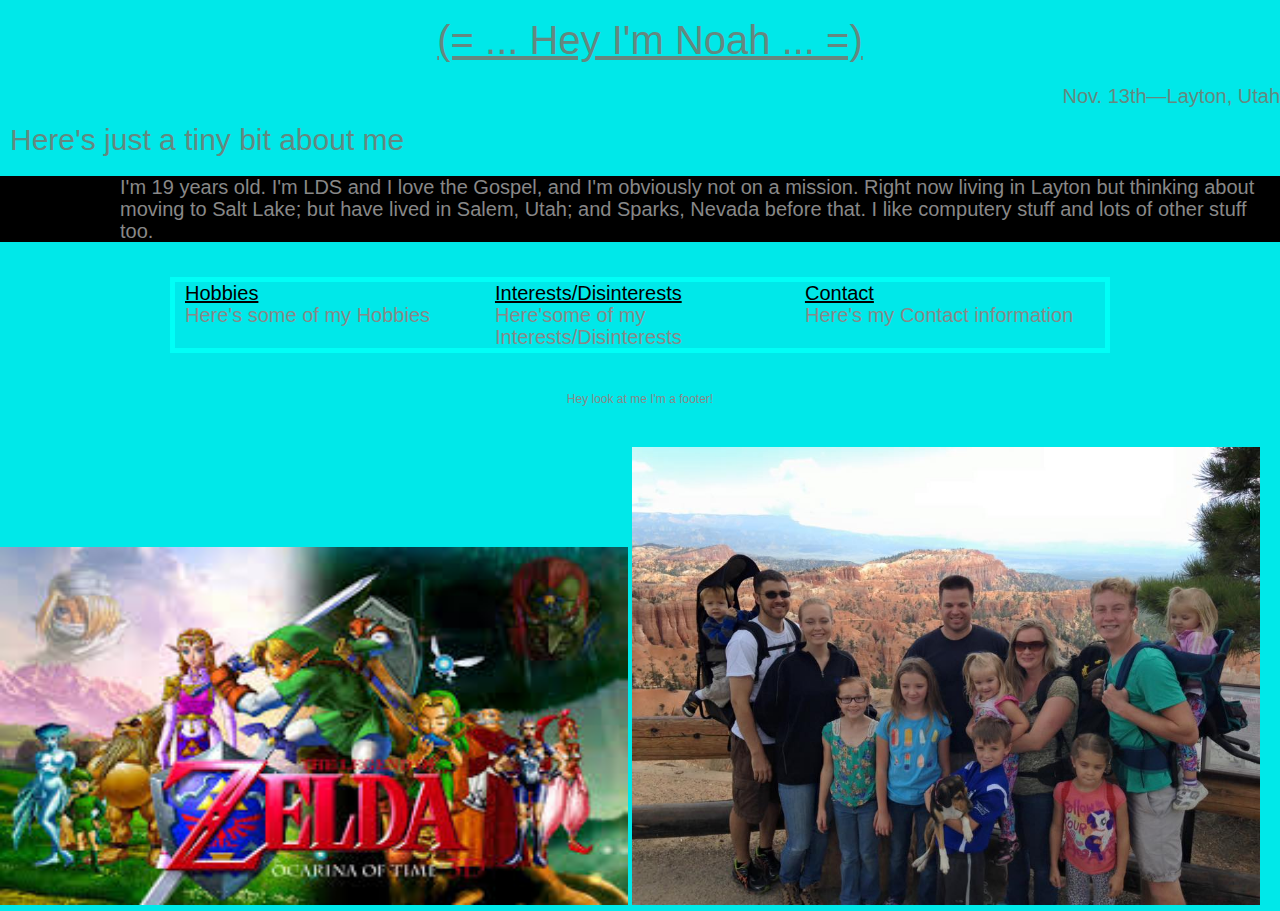
<file: index.html>
<!DOCTYPE html>
<html lang="en">

	<head>
		<meta charset="utf-8">
		<title>Hey I'm Noah</title>
		<link rel="stylesheet" type="text/css" href="assets/stylesheets/main.css">
	</head>
	<body>
		<header>
			<div>
				<h1 style="text-align:center" class="toppadding">
					<a href="index.html">(= ... Hey I'm Noah ... =)</a>
				</h1>
			</div>

			<div>
				<h3 style="text-align:right">Nov. 13th&mdash;Layton, Utah</h3>
			</div>
		</header>
		<div>
			<section>
				<br>
				<h2 style="text-align:left" class="p">Here's just a tiny bit about me</h2>
				<p class="leftpadding back">I'm 19 years old. I'm LDS and I love the Gospel, and I'm obviously not on a mission. Right now living in Layton but thinking about moving to Salt Lake; but have lived in Salem, Utah; and Sparks, Nevada before that. I like computery stuff and lots of other stuff too.</p>
			</section>
		</div>

	</body>
	<section>
		<div>
			<section class="grid">
				<nav class="hyperlink">
					<section class="tea col-1-3">
						<a href="hobbies.html">Hobbies</a>
						<p> Here's some of my Hobbies</p>
					</section><!--
					--><section class="tea col-1-3">
						<a href="interests.html">Interests/Disinterests</a>
						<p> Here'some of my Interests/Disinterests</p>
					</section><!--
					--><section class="tea col-1-3">
						<a href="contact.html">Contact</a>
						<p> Here's my Contact information</p>
					</section>
				</nav>
			</section>
		</div>
	</section>
	<div>
		<footer style="text-align:center" class="footer">
			<small class="footer">Hey look at me I'm a footer!</small>
		</footer>
	</div>
	<br>
	<img src="zelda.jpeg" alt="no zelda" style="width:628px;height:358px;">
	<img src="family.jpg" alt="no family" style="width:628px;height:458px;">
</html>
</file>
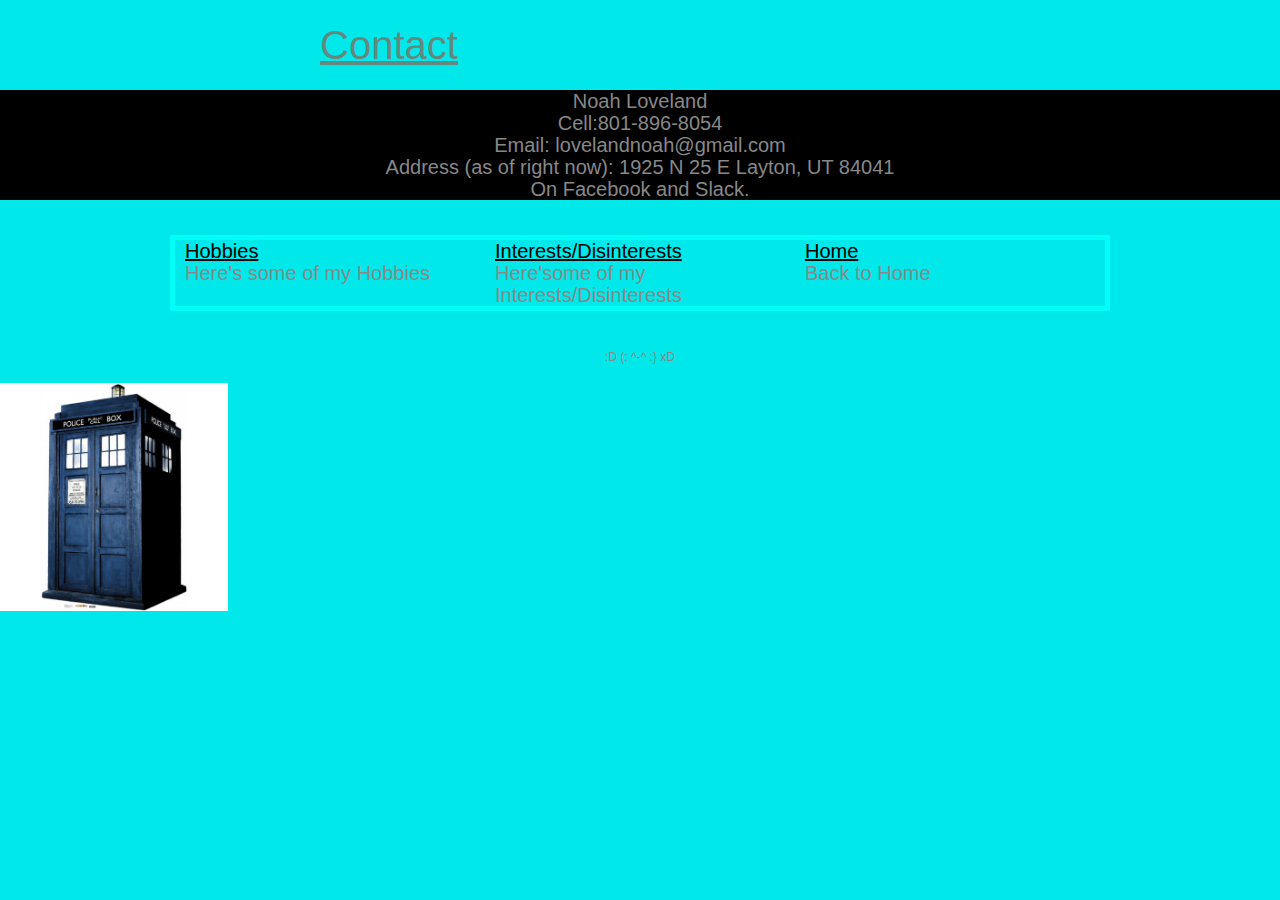
<file: contact.html>
<!DOCTYPE html>
<html lang="en">
	<head>
		<meta charset="utf-8">
		<title>Contact</title>
		<link rel="stylesheet" type="text/css" href="assets/stylesheets/main.css">
	</head>
	<header>
		<body>
			<h1 class="contactheader">
				<a href="contact.html">Contact</a>
			</h1>
			<p style="text-align:center" class="back"> Noah Loveland <br> Cell:801-896-8054 <br> Email: lovelandnoah@gmail.com <br> Address (as of right now): 1925 N 25 E Layton, UT 84041 <br> On Facebook and Slack.</p>
		</body>
	</header>
	<section>
		<div>
			<section class="grid">
				<nav class="hyperlink">
					<section class="tea col-1-3">
						<a href="hobbies.html">Hobbies</a>
						<p> Here's some of my Hobbies</p>
					</section><!--
					--><section class="tea col-1-3">
						<a href="interests.html">Interests/Disinterests</a>
						<p> Here'some of my Interests/Disinterests</p>
					</section><!--
					--><section class="tea col-1-3">
						<a href="index.html">Home</a>
						<p> Back to Home</p>
					</section>
				</nav>
			</section>
		</div>
	</section>
	<div>
		<footer style="text-align:center" class="footer">
			<small class="footer"> :D (: ^-^ :} xD </small>
		</footer>
	</div>
	<img src="tardis.jpg" alt="no tardis" style="width:228px;height:228px;">
</html>
</file>
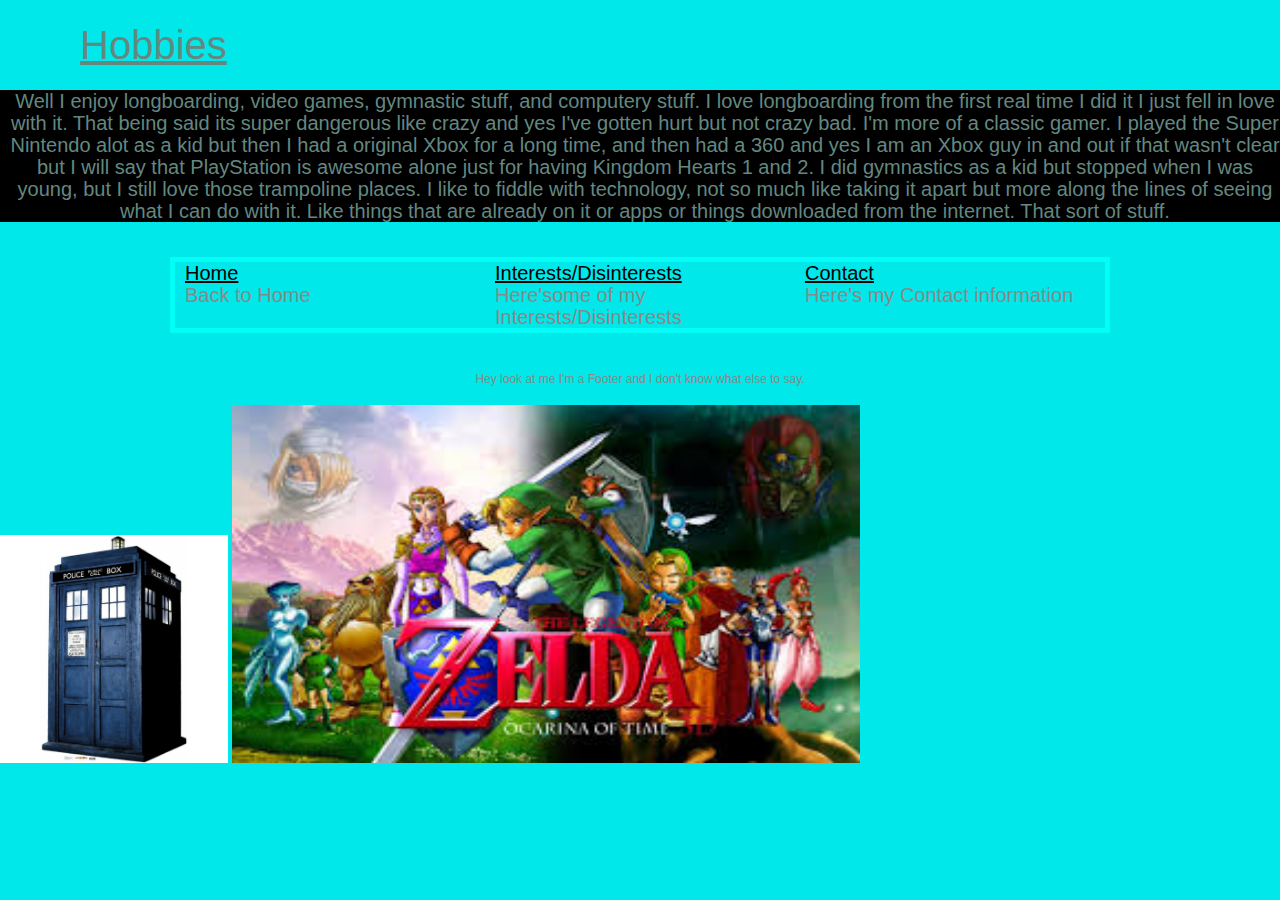
<file: hobbies.html>
<!DOCTYPE html>
<html lang="en">
	<head>
		<meta charset="utf-8">
		<title>Hobbies</title>
		<link rel="stylesheet" type="text/css" href="assets/stylesheets/main.css">
	</head>
	<body>
		<header></header>
			<h1 class="headers">
				<a href="hobbies.html">Hobbies</a>
			</h1>
			<p style="text-align:center" class="littlepadding">

				Well I enjoy longboarding, video games, gymnastic stuff, and computery stuff.

				I love longboarding from the first real time I did it I just fell in love with it. That being said its super dangerous like crazy and yes I've gotten hurt but not crazy bad.

				I'm more of a classic gamer. I played the Super Nintendo alot as a kid but then I had a original Xbox for a long time, and then had a 360 and yes I am an Xbox guy in and out if that wasn't clear but I will say that PlayStation is awesome alone just for having Kingdom Hearts 1 and 2.

				I did gymnastics as a kid but stopped when I was young, but I still love those trampoline places.

				I like to fiddle with technology, not so much like taking it apart but more along the lines of seeing what I can do with it. Like things that are already on it or apps or things downloaded from the internet. That sort of stuff.

			</p>
		</header>
	</body>
	<section>
		<div>
			<section class="grid">
				<nav class="hyperlink">
					<section class="tea col-1-3">
						<a href="index.html">Home</a>
						<p> Back to Home</p>
					</section><!--
					--><section class="tea col-1-3">
						<a href="interests.html">Interests/Disinterests</a>
						<p> Here'some of my Interests/Disinterests</p>
					</section><!--
					--><section class="tea col-1-3">
						<a href="contact.html">Contact</a>
						<p> Here's my Contact information</p>
					</section>
				</nav>
			</section>
		</div>
	</section>
	<div>
		<footer style="text-align:center" class="footer">
			<small class="footer"> Hey look at me I'm a Footer and I don't know what else to say.</small>
		</footer>
	</div>
	<img src="tardis.jpg" alt="no tardis" style="width:228px;height:228px;">
	<img src="zelda.jpeg" alt="no zelda" style="width:628px;height:358px;">
</html>
</file>
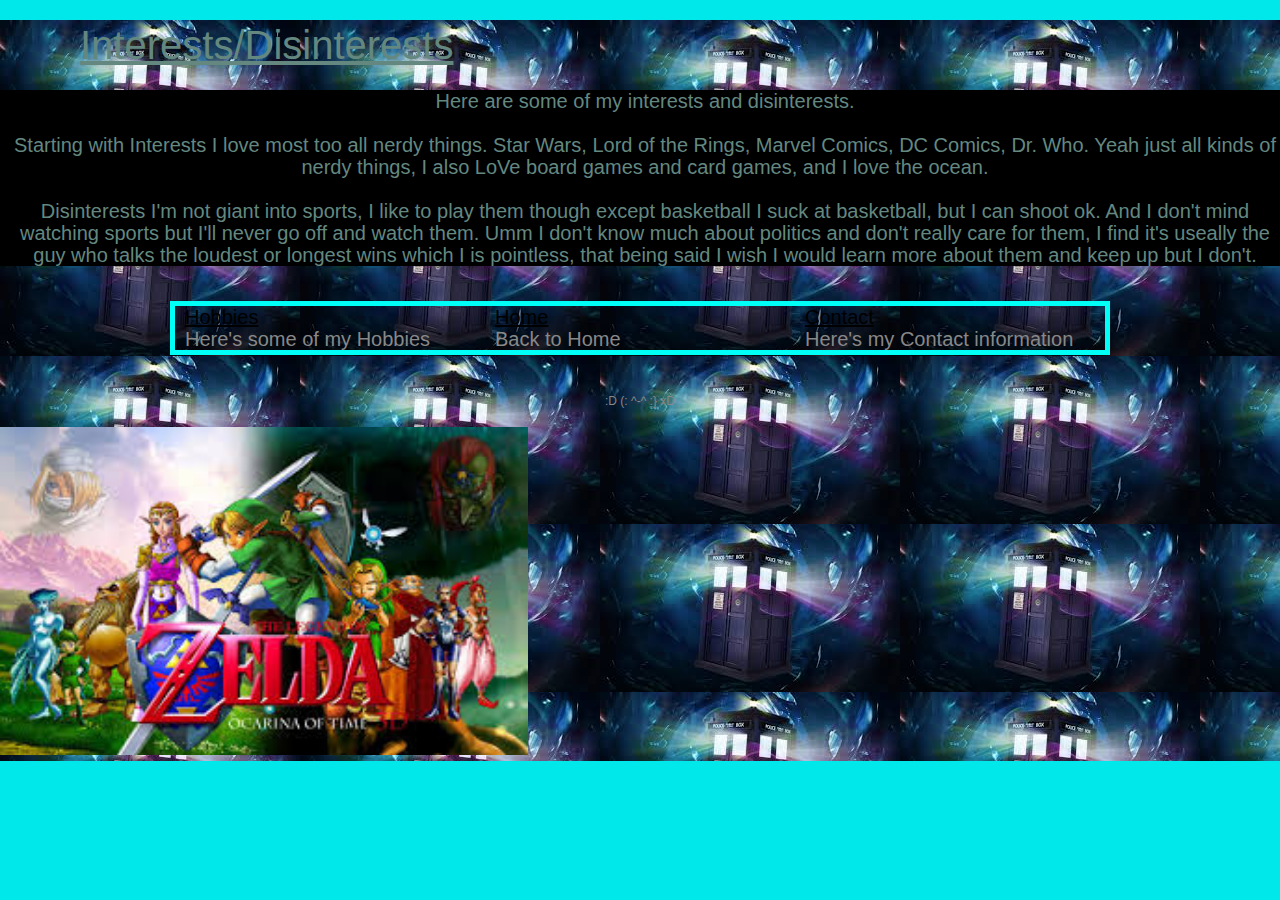
<file: interests.html>
<!DOCTYPE html>
<html lang="en">
	<head>
		<meta charset="utf-8">
		<title>Interests/Disinterests</title>
		<link rel="stylesheet" type="text/css" href="assets/stylesheets/main.css">
	</head>
	<header class="body">
		<header>
			<body>
				<h1 class="headers">
					<a href="interests.html">Interests/Disinterests</a>
				</h1>
				<p style="text-align:center" class="littlepadding"> Here are some of my interests and disinterests. <br><br>Starting with Interests I love most too all nerdy things. Star Wars, Lord of the Rings, Marvel Comics, DC Comics, Dr. Who. Yeah just all kinds of nerdy things, I also LoVe board games and card games, and I love the ocean. <br><br> Disinterests I'm not giant into sports, I like to play them though except basketball I suck at basketball, but I can shoot ok. And I don't mind watching sports but I'll never go off and watch them. Umm I don't know much about politics and don't really care for them, I find it's useally the guy who talks the loudest or longest wins which I is pointless, that being said I wish I would learn more about them and keep up but I don't.</p>
			</body>
		</header>
		<section>
			<div>
				<section class="grid">
					<nav class="hyperlink">
						<section class="tea col-1-3">
							<a href="hobbies.html">Hobbies</a>
							<p> Here's some of my Hobbies</p>
						</section><!--
						--><section class="tea col-1-3">
							<a href="index.html">Home</a>
							<p> Back to Home</p>
						</section><!--
						--><section class="tea col-1-3">
							<a href="contact.html">Contact</a>
							<p> Here's my Contact information</p>
						</section>
					</nav>
				</section>
			</div>
		</section>
		<div>
			<footer style="text-align:center" class="footer">
				<small class="footer"> :D (: ^-^ :} xD </small>
			</footer>
		</div>
		<img src="zelda.jpeg" alt="no tardis" style="width:528px;height:328px;">
	</header>
</html>
</file>
<file: assets/stylesheets/main.css>
n,.html, body, div, span, applet, object, iframe,
h1, h2, h3, h4, h5, h6, p, blockquote, pre,
a, abbr, acronym, address, big, cite, code,
del, dfn, em, img, ins, kbd, q, s, samp,
small, strike, strong, sub, sup, tt, var,
b, u, i, center,
dl, dt, dd, ol, ul, li,
fieldset, form, label, legend,
table, caption, tbody, tfoot, thead, tr, th, td,
article, aside, canvas, details, embed,
figure, figcaption, footer, header, hgroup,
menu, nav, output, ruby, section, summary,
time, mark, audio, video {
  margin: 0;
  padding: 0;
  border: 0;
  font-size: 100%;
  font: inherit;
  vertical-align: baseline;
}
/* HTML5 display-role reset for older browsers */
article, aside, details, figcaption, figure,
footer, header, hgroup, menu, nav, section {
  display: block;
}
body {
  line-height: 1;
}
ol, ul {
  list-style: none;
}
blockquote, q {
  quotes: none;
}
blockquote:before, blockquote:after,
q:before, q:after {
  content: '';
  content: none;
}
table {
  border-collapse: collapse;
  border-spacing: 0;
  }

/*
===========================
coloring
===========================
*/


body {
  background-color: #00E8E9;
  font: 300 16px/22px "Open Sans", "Helvetica Neue", Helvetica, Arial, sans-serif;
}

h3 {
  color: #648880;
  font-size: 20px;
  font: "Open Sans";
}
h1, h4 {
  color:#648880;
  font-size: 28px;
  padding-bottom: 20px;
  padding-left: 20px;
}

p {
  color:#888;
  font-size: 20px;
}

h2 {
  color: #648880;
  font-size: 30px;
}

h1 {
  font-size: 40px;
  line-height: 50px;
}

cite, em {
  font-style: italic;
}

.nav {
  font-size: 14px;
  font-weight: 400;
  padding-left: 50px;
  margin: 20px;
  margin-left: 15px;
}

.footer {
  text-align: center;
  font-size: 12px;
  padding-top:20px;
  color: #888;
  margin-bottom: 15px;
  margin-top: 15px;
}

.hyperlink {
  border: 5px solid #00FFF7;
  color: #000;
  font-size: 20px;
  margin-top: 35px;

}
.clear {
  clear: both;
  *zoom: 1;
}
.section {
  padding-top: 15px;
}

.leftpadding {
  padding-left: 120px;
}

/*
===============
Links
===============
*/

a:link {
  color: inherit;
}

a:hover {
  color: #a9b2b9;
}
a {
  color: #888;
}

/*
====================
Grid
====================
*/

*,
*:before,
*:after {
  -webkit-box-sizing: border-box;
     -moz-box-sizing: border-box;
          box-sizing: border-box;
}

.container,
.grid {
  margin: 0 auto;
  width: 960px;
}

.col-1-3 {
  width: 33.33%
}

.col-2-3 {
  width: 66.66%
}

.col-1-3,
.col-2-3 {
  display: inline-block;
  vertical-align: top;
}

.grid,
.col-1-3,
.col-2-3 {
  padding-left: 10px;
  padding-right: 10px;
}

.tea a:hover; h3 {
  color: #a9b2b9;
}

.littlepadding {
  padding-left: 10px;
  color: #648880;
  background-color: #000;
}
.headers {
  padding-left: 80px;
  margin-top: 20px;
}
.toppadding {
  padding-top: 15px;
}
.contactheader {
  padding-left: 320px;
  margin-top: 20px;
}
.back {
  background-color: #000;
}
.p {
  padding-left: 10px;
  margin-bottom: 25px;
}
.body {
  background-image: url("tardis3.jpeg");
}
</file>
